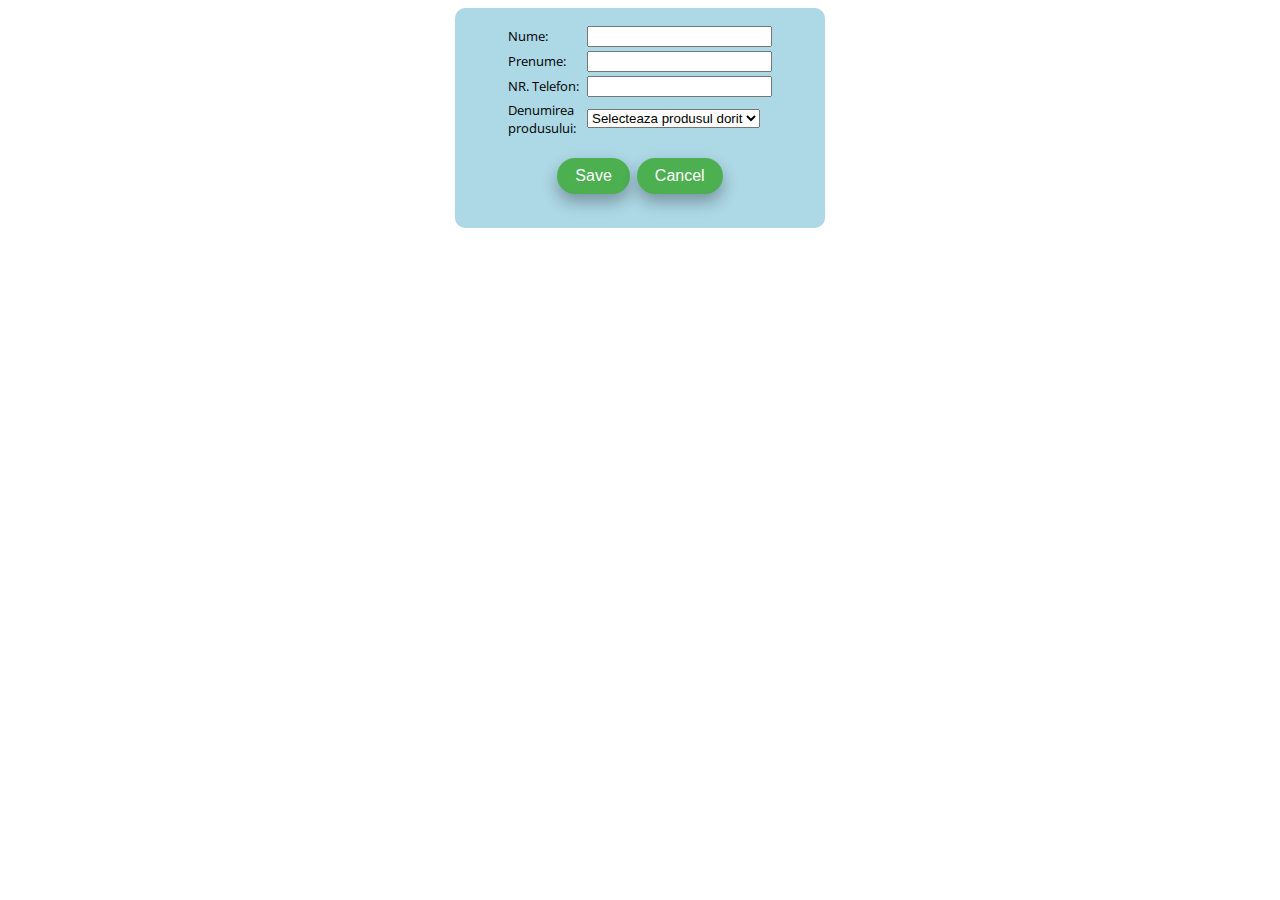
<file: chestionar.html>
<!DOCTYPE html>
<html>
<head>
  <link href="https://fonts.googleapis.com/css?family=Open+Sans" rel="stylesheet">
</head>

<body>
<div style="width: 270px; height: 220px;font-size:13px;
background-color:lightblue; border-left: 50px solid transparent; border-right: 50px solid transparent; border-radius: 10px;font-family: 'Open Sans', sans-serif;display: flex;justify-content: center;align-items: center;display: flex;flex-direction: column;justify-content: center;align-items: center;max-width: 100%;margin: 0 auto;
}">
<style>
body {
    align-items:center;
}
button {
  background-color: #4CAF50; /* culoarea fundalului */
  border: none; /* eliminarea marginilor */
  color: white; /* culoarea textului */
  padding: 9px 18px; /* dimensiunile butonului */
  text-align: center; /* alinierea textului */
  text-decoration: none; /* eliminarea sublinierii textului */
  display: inline-block; /* afișarea butonului ca bloc */
  font-size: 16px; /* dimensiunea fontului */
  margin: 4px 2px; /* marginile butonului */
  cursor: pointer; /* cursorul la hover */
  border-radius: 50px;
  box-shadow: 0px 8px 16px rgba(0, 0, 0, 0.3);
}
</style>
 <table>
  <tr>
   <td>Nume:</td>
   <td><input type="text" /></td>
  </tr>
   <tr>
   <td>Prenume:</td>
   <td><input type="text" /></td>
  </tr>
  <tr>
   <td>NR. Telefon:</td>
   <td><input type="text" /></td>
  </tr>
  <tr>
   <td>Denumirea produsului:</td>
   <td><select name="optiune">
      <option value="optiune0">Selecteaza produsul dorit</option>
      <option value="optiune1">Opțiunea 1</option>
      <option value="optiune2">Opțiunea 2</option>
</select>
</td>
  </tr>
  <tr>
   <td colspan="2">
    <p align="center"><button>Save</button>
    <button>Cancel</button></p>
   </td>
  </tr>
</div>
 </table>

</body>

</html>
</file>
